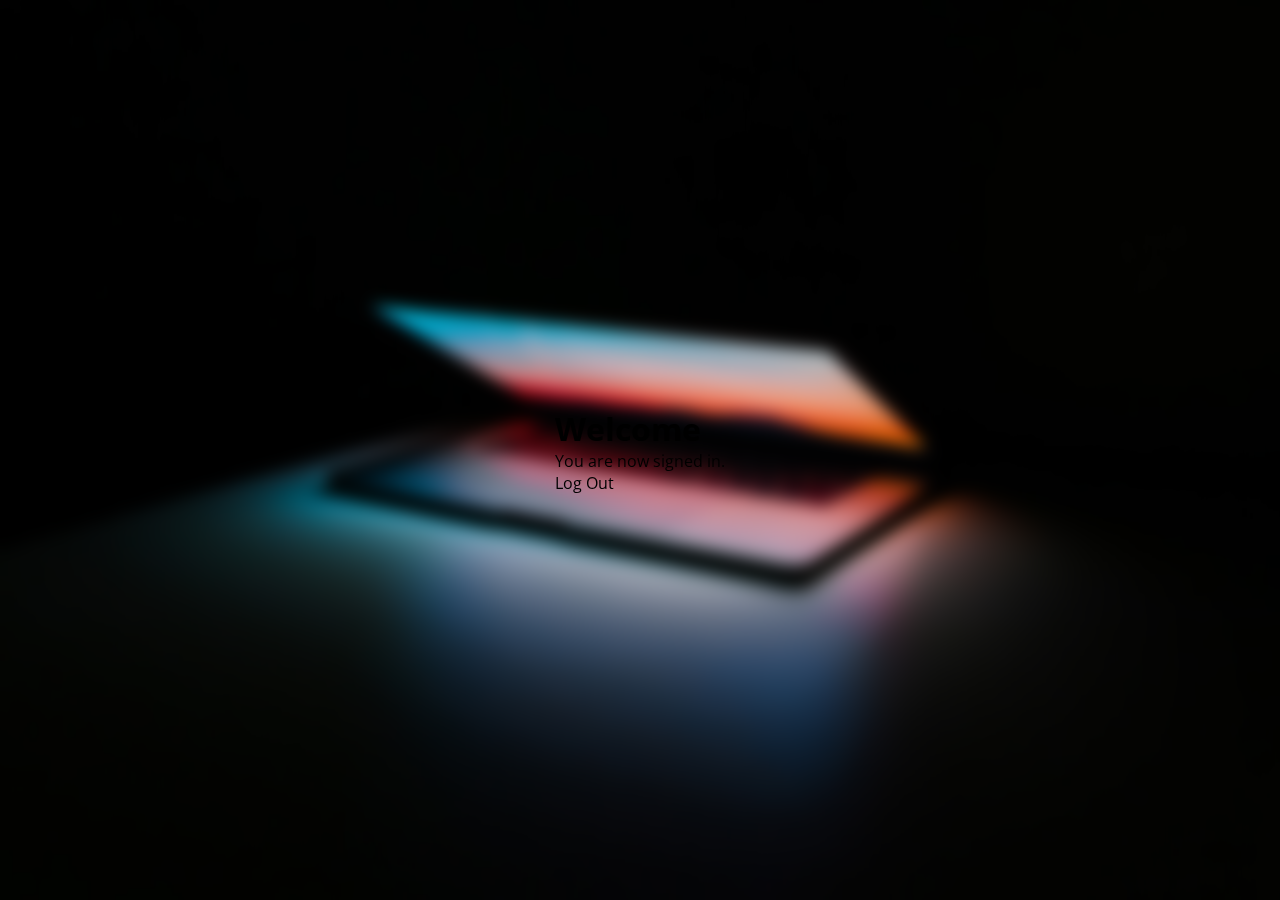
<file: welcome.html>
<!DOCTYPE html>
<html lang="en">

<head>
    <meta charset="UTF-8">
    <meta name="viewport" content="width=device-width, initial-scale=1.0">
    <title>Welcome</title>
    <link rel="stylesheet" href="style.css">
</head>

<body>
    <div>
        <h1>Welcome</h1>
        <p>You are now signed in.</p>
        <p>
            <a onclick="logOut()">Log Out</a>
        </p>
    </div>
</body>

</html>
</file>
<file: style.css>
@import url("https://fonts.googleapis.com/css2?family=Open+Sans:wght@200;300;400;500;600;700&display=swap");

* {
  margin: 0;
  padding: 0;
  box-sizing: border-box;
  font-family: "Open Sans", sans-serif;
}

body {
  display: flex;
  align-items: center;
  justify-content: center;
  min-height: 100vh;
  width: 100%;
  background: url("./bg.jpeg") no-repeat center center fixed;
  background-size: cover;
  overflow: hidden;
  backdrop-filter: blur(8px);
}

.container {
  width: 100%;
  max-width: 400px;
  border-radius: 8px;
  padding: 30px;
  text-align: center;
  border: 1px solid rgba(255, 255, 255, 0.5);
}

form {
  display: flex;
  flex-direction: column;
}

h2 {
  font-size: 1.7rem;
  margin-bottom: 10px;
  color: #fff;
}

.input-field {
  position: relative;
  border-bottom: 2px solid #ccc;
  margin: 15px 0;
}

.input-field label {
  position: absolute;
  top: 50%;
  left: 0;
  transform: translateY(-50%);
  color: #fff;
  font-size: 16px;
  pointer-events: none;
  transition: 0.15s ease;
}

.input-field input {
  width: 100%;
  height: 40px;
  background: transparent;
  border: none;
  outline: none;
  font-size: 16px;
  color: #fff;
}

.input-field input:focus ~ label,
.input-field input:valid ~ label {
  font-size: 0.8rem;
  top: 10px;
  transform: translateY(-120%);
}

.forget {
  display: flex;
  align-items: center;
  justify-content: space-between;
  margin: 25px 0 35px 0;
  color: #fff;
}

#remember {
  accent-color: #fff;
}

.forget label {
  display: flex;
  align-items: center;
}

.forget label p {
  margin-left: 8px;
}

.container a {
  color: #fff;
  text-decoration: none;
}

.container a:hover {
  text-decoration: underline;
  color: rgb(0, 211, 211);
}

button {
  background: #fff;
  color: #000;
  font-weight: 600;
  border: none;
  padding: 12px 20px;
  cursor: pointer;
  border-radius: 3px;
  font-size: 16px;
  border: 2px solid transparent;
  transition: 0.3s ease;
}

button:hover {
  color: #fff;
  background-color: rgb(2, 109, 109);
  border-color: #fff;
}

.register {
  text-align: center;
  margin-top: 30px;
  color: #fff;
}

/* Autofill styles */
.input-field input:-webkit-autofill,
.input-field input:-webkit-autofill:hover,
.input-field input:-webkit-autofill:focus,
.input-field input:-webkit-autofill:active {
  box-shadow: 0 0 0 1000px transparent inset !important;
  -webkit-text-fill-color: #fff !important;
  caret-color: #fff !important;
  transition: background-color 5000s ease-in-out 0s !important;
}
</file>
